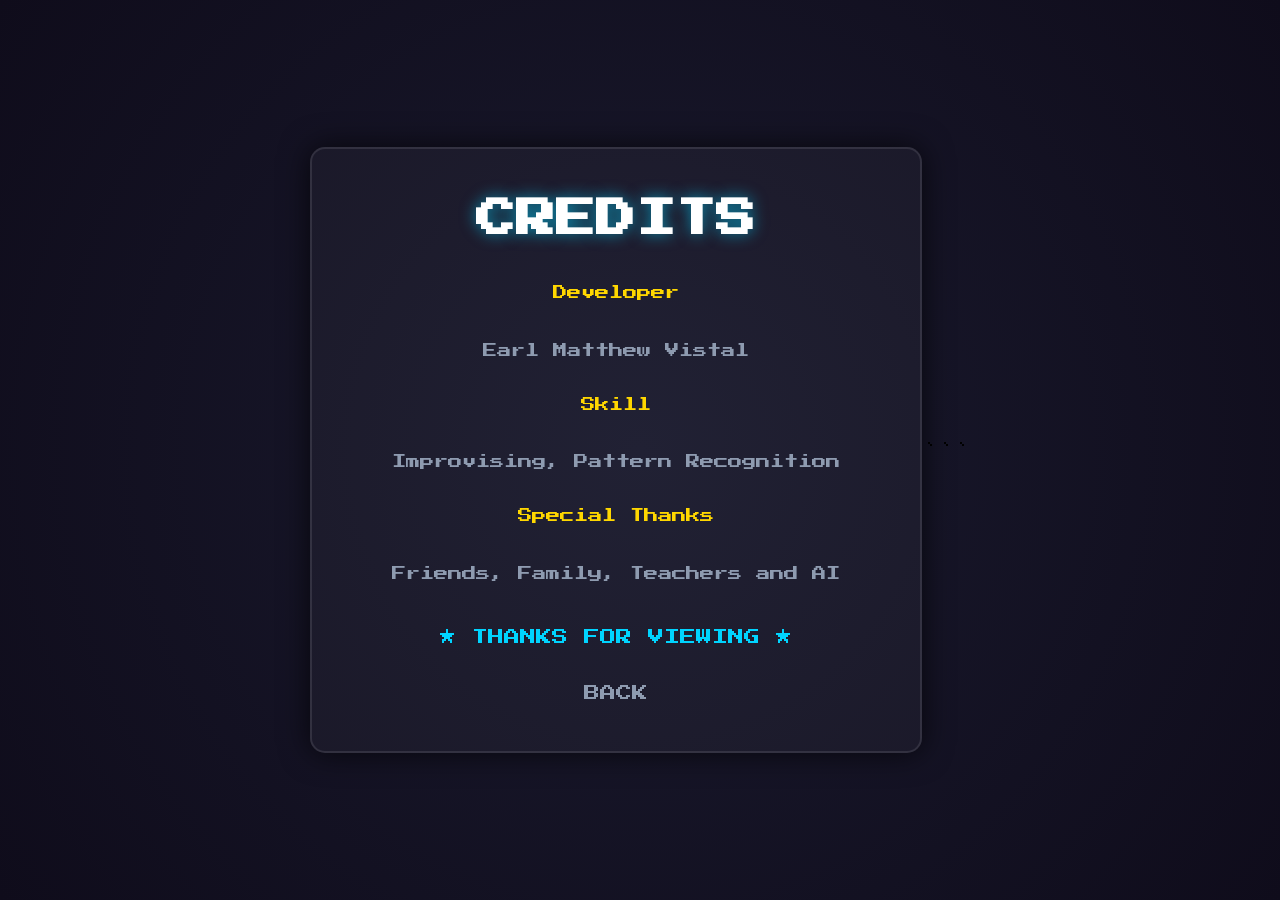
<file: about_me.html>
<!DOCTYPE html>
<html lang="en">
<head>
<meta charset="UTF-8">
<meta name="viewport" content="width=device-width, initial-scale=1.0">
<title>Credits</title>

<link href="https://fonts.googleapis.com/css2?family=Press+Start+2P&display=swap" rel="stylesheet">

<style>
*{
    margin:0;
    padding:0;
    box-sizing:border-box;
}

body{
    background: radial-gradient(circle, #1a1a2e 0%, #0f0c1b 100%);
    height:100vh;
    display:flex;
    justify-content:center;
    align-items:center;
    overflow:hidden;
    font-family:'Press Start 2P', cursive;
}

.credits-container{
    text-align:center;
    background:rgba(255,255,255,0.03);
    padding:50px 80px;
    border-radius:15px;
    border:2px solid rgba(255,255,255,0.1);
    box-shadow:0 0 30px rgba(0,0,0,0.7);
}

.credits-title{
    color:#ffffff;
    font-size:2.5rem;
    margin-bottom:40px;
    text-shadow:0 0 15px rgba(0,212,255,0.6);
}

.credit-line{
    color:#8e9bb0;
    margin:25px 0;
    font-size:0.9rem;
    line-height:2;
}

.credit-line span{
    color:#ffd700;
}

.thank-you{
    color:#00d4ff;
    margin-top:40px;
    animation:blink 1.5s infinite;
}

@keyframes blink{
    50%{
        opacity:.4;
    }
}

.nav-buttons{
    margin-top:40px;
}

.nav-buttons a{
    text-decoration:none;
}

.menu-btn{
    background:none;
    border:none;
    color:#8e9bb0;
    font-size:1rem;
    font-family:'Press Start 2P', cursive;
    cursor:pointer;
    transition:0.3s;
}

.menu-btn:hover{
    color:#ffd700;
    transform:scale(1.1);
}

.arrow{
    opacity:0;
    color:#ffd700;
    transition:0.3s;
}

.menu-btn:hover .arrow{
    opacity:1;
}
</style>
</head>
<body>

<div class="credits-container">

    <h1 class="credits-title">CREDITS</h1>

    <div class="credit-line">
        <span>Developer</span><br><br>
        Earl Matthew Vistal
    </div>

    <div class="credit-line">
        <span>Skill</span><br><br>
        Improvising, Pattern Recognition
    </div>

    <div class="credit-line">
        <span>Special Thanks</span><br><br>
        Friends, Family, Teachers and AI
    </div>

    <div class="thank-you">
        ★ THANKS FOR VIEWING ★
    </div>

    <div class="nav-buttons">
        <a href="index.html">
            <button class="menu-btn">
                <span class="arrow">></span>
                BACK
                <span class="arrow"><</span>
            </button>
        </a>
    </div>

</div>

</body>
</html>
```
</file>
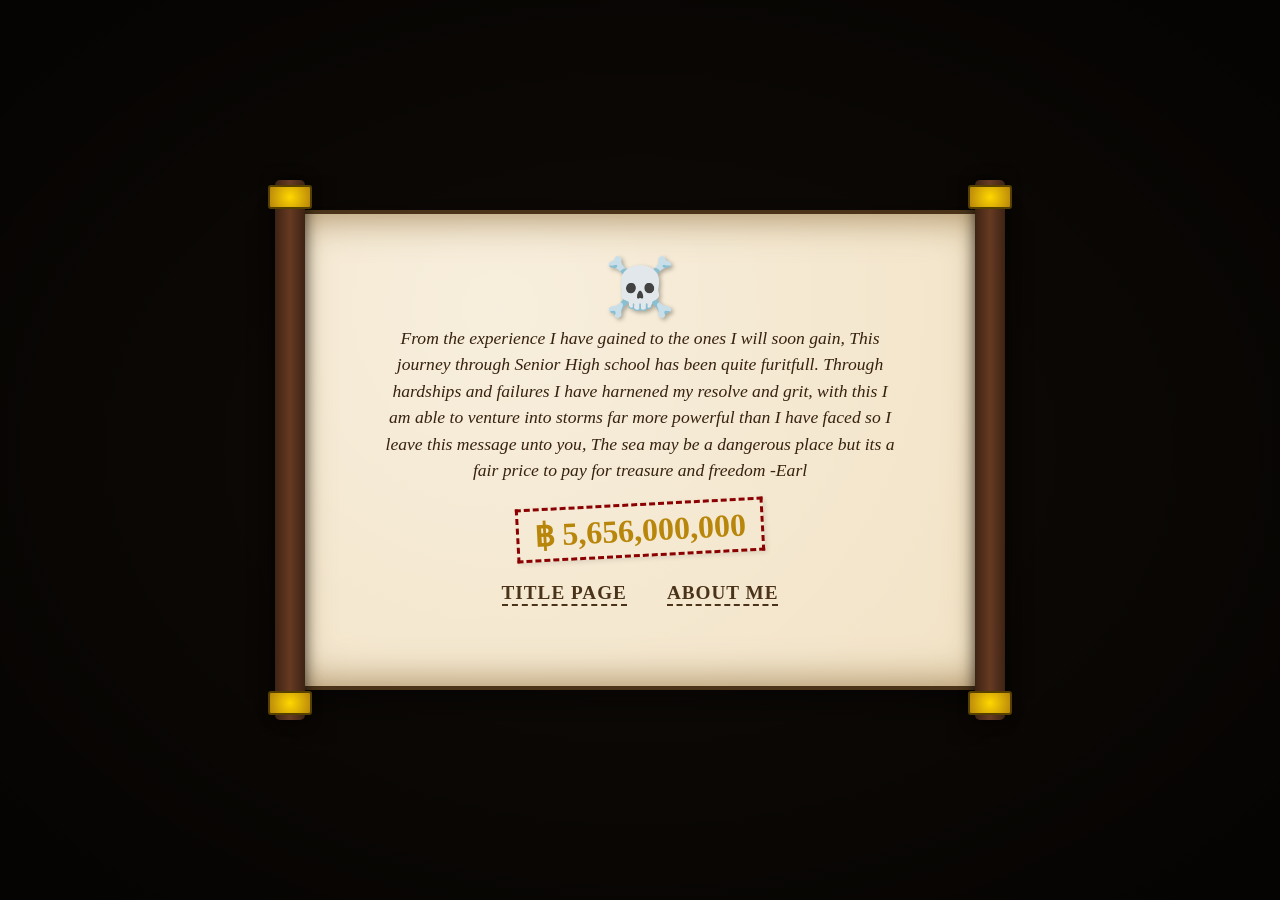
<file: Conclusion.html>
<!DOCTYPE html>
<html lang="en">
<head>
    <meta charset="UTF-8">
    <meta name="viewport" content="width=device-width, initial-scale=1.0">
    <title>Conclusion</title>
    <style>
        * {
            box-sizing: border-box;
            margin: 0;
            padding: 0;
        }

        body {
            background-color: #1a120b;
            background-image: radial-gradient(rgba(0, 0, 0, 0.4), rgba(0, 0, 0, 0.8)), url('https://www.transparenttextures.com/patterns/dark-wood.png');
            height: 100vh;
            display: flex;
            justify-content: center;
            align-items: center;
            overflow: hidden;
            font-family: 'Georgia', serif;
        }

        /* Container that holds the wooden rollers and paper */
        .scroll-container {
            position: relative;
            display: flex;
            align-items: center;
            justify-content: center;
            height: 500px;
            width: 700px;
        }

        /* The Rollers (Wooden Handles) */
        .roller {
            width: 30px;
            height: 540px;
            background: linear-gradient(to right, #3d2314, #663a22, #3d2314);
            border-radius: 5px;
            box-shadow: 0 0 15px rgba(0,0,0,0.7);
            position: absolute;
            z-index: 3;
            display: flex;
            flex-direction: column;
            justify-content: space-between;
            align-items: center;
            padding: 5px 0;
        }

        /* Golden tips for the pirate aesthetic */
        .roller::before, .roller::after {
            content: '';
            width: 40px;
            height: 20px;
            background: radial-gradient(circle, #ffd700, #b8860b);
            border: 2px solid #554000;
            border-radius: 3px;
        }

        .roller-left {
            left: 50%;
            transform: translateX(-50%);
            animation: moveLeft 1.5s cubic-bezier(0.1, 0.8, 0.3, 1) forwards;
        }

        .roller-right {
            right: 50%;
            transform: translateX(50%);
            animation: moveRight 1.5s cubic-bezier(0.1, 0.8, 0.3, 1) forwards;
        }

        /* The Parchment Paper */
        .scroll-paper {
            width: 0%;
            height: 480px;
            background-color: #f2e3c6;
            background-image: radial-gradient(circle at 30% 20%, rgba(255,255,255,0.4), transparent), 
                              url('https://www.transparenttextures.com/patterns/parchment.png');
            box-shadow: inset 0 0 40px #9c7c4c, 0 10px 30px rgba(0,0,0,0.5);
            position: relative;
            z-index: 2;
            overflow: hidden;
            border-top: 4px solid #4a3319;
            border-bottom: 4px solid #4a3319;
            
            /* Unrolling animation */
            animation: unroll 1.5s cubic-bezier(0.1, 0.8, 0.3, 1) forwards;
        }

        /* Burned jagged edges effect using clip-path */
        .scroll-paper::before, .scroll-paper::after {
            content: '';
            position: absolute;
            top: 0;
            bottom: 0;
            width: 15px;
            background: #2b1a09; /* Dark burned edge color */
            z-index: 4;
        }
        .scroll-paper::before { left: 0; clip-path: polygon(0% 0%, 100% 0%, 30% 8%, 85% 15%, 10% 25%, 70% 35%, 20% 50%, 90% 63%, 40% 75%, 80% 85%, 15% 93%, 100% 100%, 0% 100%); }
        .scroll-paper::after { right: 0; clip-path: polygon(100% 0%, 0% 0%, 70% 8%, 15% 15%, 90% 25%, 30% 35%, 80% 50%, 10% 63%, 60% 75%, 20% 85%, 85% 93%, 0% 100%, 100% 100%); }

        /* Content inside the scroll */
        .scroll-content {
            padding: 40px 60px;
            width: 640px; /* Locked width to prevent text squishing during animation */
            position: absolute;
            left: 50%;
            transform: translateX(-50%);
            text-align: center;
            color: #36220f;
            opacity: 0;
            animation: fadeInContent 0.6s ease-out 0.4s forwards;
        }

        .scroll-content h1 {
            font-size: 2.5rem;
            text-transform: uppercase;
            letter-spacing: 3px;
            margin-bottom: 10px;
            color: #8b0000;
            text-shadow: 1px 1px 2px rgba(0,0,0,0.2);
        }

        .jolly-roger {
            font-size: 3.5rem;
            margin-bottom: 5px;
            filter: drop-shadow(2px 2px 2px rgba(0,0,0,0.3));
        }

        .scroll-content p {
            font-size: 1.1rem;
            line-height: 1.5;
            font-style: italic;
            margin-bottom: 20px;
        }

        .bounty-amount {
            font-size: 2rem;
            font-weight: bold;
            color: #b8860b;
            border: 3px dashed #8b0000;
            display: inline-block;
            padding: 5px 15px;
            transform: rotate(-3deg);
            box-shadow: 2px 2px 5px rgba(0,0,0,0.1);
            margin-bottom: 25px;
        }

        /* Styled Navigation Links */
        .scroll-navigation {
            display: flex;
            justify-content: center;
            gap: 40px;
        }

        .scroll-navigation a {
            font-size: 1.2rem;
            font-weight: bold;
            color: #4a3319;
            text-decoration: none;
            text-transform: uppercase;
            letter-spacing: 1px;
            border-bottom: 2px dashed #4a3319;
            transition: all 0.3s ease;
        }

        .scroll-navigation a:hover {
            color: #8b0000;
            border-bottom: 2px solid #8b0000;
            transform: scale(1.05);
        }

        /* --- ANIMATIONS --- */
        @keyframes unroll {
            0% { width: 0%; }
            100% { width: 100%; }
        }

        @keyframes moveLeft {
            0% { left: 50%; transform: translateX(-50%); }
            100% { left: 0%; transform: translateX(-50%); }
        }

        @keyframes moveRight {
            0% { right: 50%; transform: translateX(50%); }
            100% { right: 0%; transform: translateX(50%); }
        }

        @keyframes fadeInContent {
            0% { opacity: 0; transform: translate(-50%, 10px); }
            100% { opacity: 1; transform: translate(-50%, 0); }
        }
    </style>
</head>
<body>

    <div class="scroll-container">
        <div class="roller roller-left"></div>
        
        <div class="scroll-paper">
            <div class="scroll-content">
                <div class="jolly-roger">☠️</div>

                <p>From the experience I have gained to the ones I will soon gain, This journey through Senior High school has been
        quite furitfull. Through hardships and failures I have harnened my resolve and grit, with this I am able to
        venture into storms far more powerful than I have faced so I leave this message unto you,
        The sea may be a dangerous place but its a fair price to pay for treasure and freedom
                                                                                                  -Earl</p>
                
                <div class="bounty-amount">฿ 5,656,000,000</div>

                <div class="scroll-navigation">
                    <a href="index.html">Title Page</a>
                    <a href="about_me.html">About me</a>
                </div>
            </div>
        </div>
        
        <div class="roller roller-right"></div>
    </div>

</body>
</html>

   <!--<h1> From the experience I have gained to the ones I will soon gain, This journey through Senior High school has been
        quite furitfull. Through hardships and failures I have harnened my resolve and grit, with this I am able to
        venture into storms far more powerful than I have faced so I leave this message unto you,
        The sea may be a dangerous place but its a fair price to pay for treasure and freedom
                                                                                                -Earl
    </h1>

<br><br><br><br><br><br><br><br><br><br><br><br><br><br><br><br><br><br><br><br><br><br><br><br><br><br><br><br><br><br><br><br><br><br><br><br>

-->

  
</body>
</html>
</file>
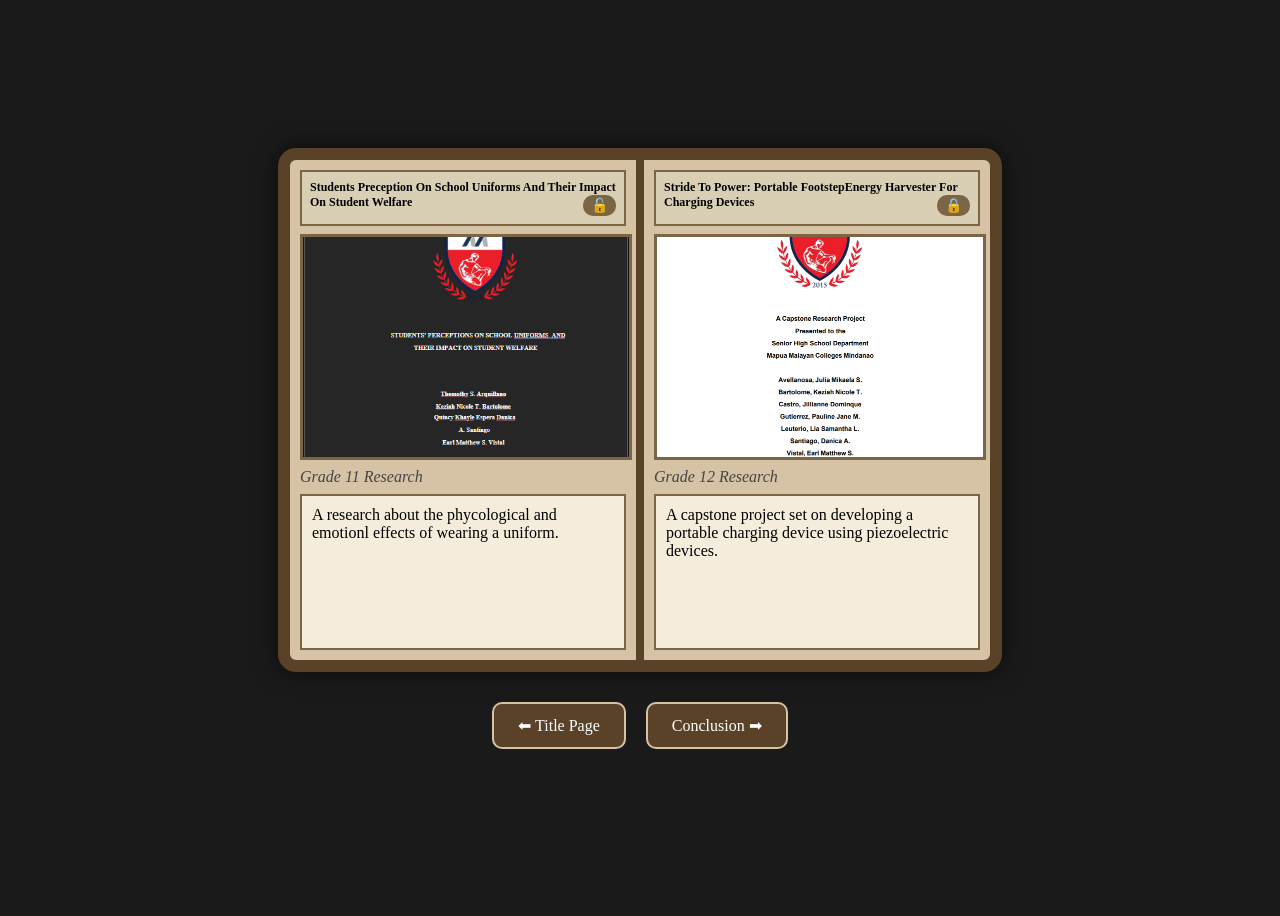
<file: Research.html>
<!DOCTYPE html>
<html lang="en">
<head>
<meta charset="UTF-8">
<meta name="viewport" content="width=device-width, initial-scale=1.0">
<title>Room Card</title>

<style>
body{
    background:#1a1a1a;
    display:flex;
    justify-content:center;
    align-items:center;
    min-height:100vh;
    font-family:Georgia, serif;
}

.room-card{
    width:700px;
    height:500px;
    display:flex;
    background:#d6c3a5;
    border:12px solid #5a4228;
    border-radius:18px;
    overflow:hidden;
    box-shadow:0 0 25px rgba(0,0,0,.6);
}

.room{
    flex:1;
    padding:10px;
    display:flex;
    flex-direction:column;
}

.room:first-child{
    border-right:8px solid #5a4228;
}

.room-name{
    background:#d9cfb5;
    border:2px solid #7a6545;
    padding:8px;
    font-size:12px;
    font-weight:bold;
}

.room-image{
    width:100%;
    height:220px;
    object-fit:cover;
    margin-top:8px;
    border:3px solid #7a6545;
}

.room-type{
    margin-top:8px;
    font-style:italic;
    color:#444;
}

.room-text{
    background:#f5eddc;
    border:2px solid #7a6545;
    padding:10px;
    margin-top:8px;
    flex-grow:1;
}

.unlock{
    float:right;
    background:#7a6545;
    color:white;
    padding:2px 8px;
    border-radius:10px;
    font-size:14px;
}
body{
    background:#1a1a1a;
    display:flex;
    flex-direction:column;
    justify-content:center;
    align-items:center;
    min-height:100vh;
    font-family:Georgia, serif;
}

.navigation{
    margin-top:30px;
    margin-bottom:20px;
    display:flex;
    gap:20px;
}

.navigation a{
    text-decoration:none;
    background:#5a4228;
    color:white;
    padding:12px 24px;
    border-radius:10px;
    border:2px solid #d6c3a5;
    transition:0.3s;
}

.navigation a:hover{
    background:#7a6545;
    transform:translateY(-3px);
}
</style>
</head>
<body>

<div class="room-card">

    <!-- LEFT ROOM -->
    <div class="room">

        <div class="room-name">
            Students Preception On School Uniforms And Their Impact On Student Welfare
            <span class="unlock">🔓</span>
        </div>

        <img src="res1.png" alt="Library" class="room-image">

        <div class="room-type">
            Grade 11 Research
        </div>

        <div class="room-text">
            A research about the phycological and emotionl effects of wearing a uniform.
        </div>

    </div>

    <!-- RIGHT ROOM -->
    <div class="room">

        <div class="room-name">
            Stride To Power: Portable FootstepEnergy Harvester For Charging Devices
            <span class="unlock">🔒</span>
        </div>

        <img src="res2.png" alt="Secret Chamber" class="room-image">

        <div class="room-type">
            Grade 12 Research
        </div>

        <div class="room-text">
            A capstone project set on developing a portable charging device using piezoelectric devices.
        </div>

    </div>

</div>


    <!--<div class="container">
    <img src="res1.png"  height="300" width="300">
  <div>A research about the phycological and emotionl effects of wearing a uniform</div>
  <div class="divider"></div>
  <img src="res2.png" height="300" width="300">
  <div>A capstone project set on developing a portable charging device using piezoelectric devices </div>
</div>
-->
  <div class="navigation">
    <a href="index.html">⬅ Title Page</a>
    <a href="Conclusion.html">Conclusion ➡</a>
</div>

</body>
</html>
</file>
